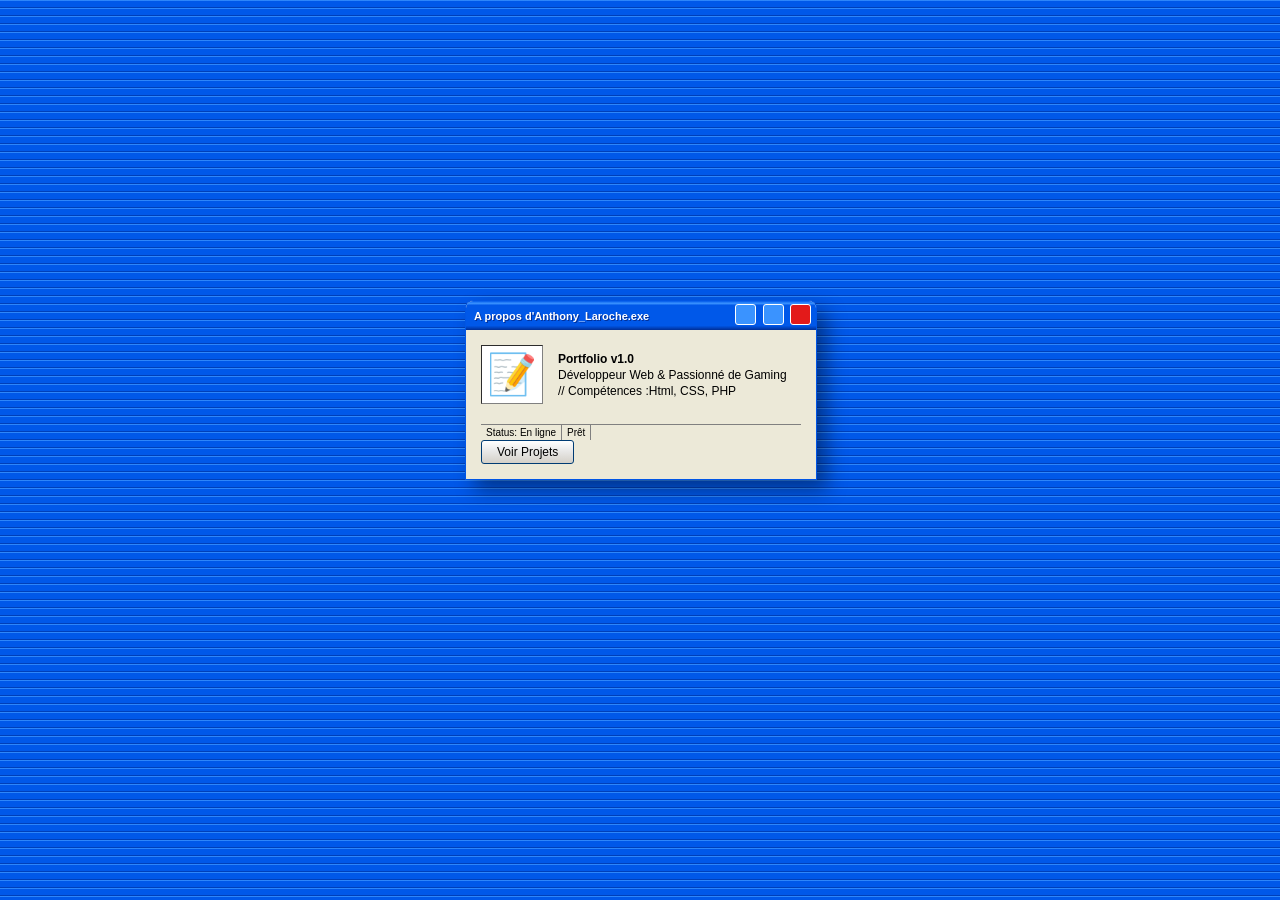
<file: index.html>
<!DOCTYPE html>
<html lang="fr">
<head>
    <meta charset="UTF-8">
    <meta name="viewport" content="width=device-width, initial-scale=1.0">
    <title>Mon Github</title>
    <meta http-equiv="refresh" content="0; url= https://larocheanthony22.github.io/Mon_Github/monGithubPopUp.html">
   
</head>
<body></body>
</file>
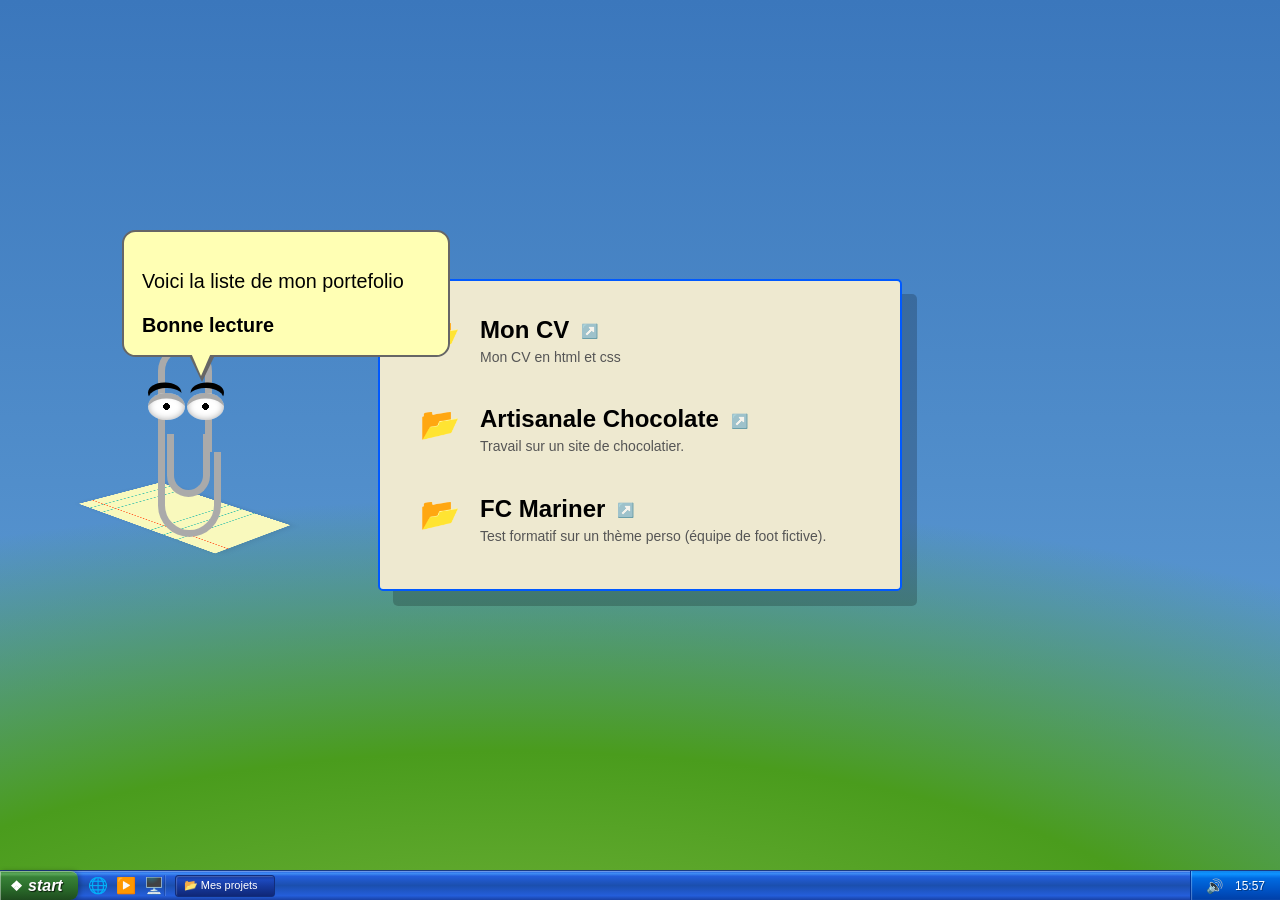
<file: github.html>
<!DOCTYPE html>
<html lang="fr">
<head>
    <meta charset="UTF-8">
    <title>Mes projets</title>
    <link rel="stylesheet" href="github.css">
</head>
<body>
<div class="screen-wrapper">
    <div class="content-row">

        <!-- Conteneur de Clippy -->
        <div class="clippy-fixed-container">
            <div class="paper"></div>
            <div class="clip">
                <div class="eye"></div>
                <div class="eye"></div>
            </div>
            <div class="popup">
                <p>Voici la liste de mon portefolio</p>
                <strong> Bonne lecture </strong>
            </div>
        </div>

        <!-- Liste des projets (Reste centrée) -->
        <ul class="xp-explorer">
            <li>
                <a href="https://larocheanthony22.github.io/Mon_CV/cv.html" class="full-link" target="_blank" rel="noopener noreferrer">
                    <div class="item-content">
                        <span class="title">Mon CV</span>
                        <p class="description">Mon CV en html et css</p>
                    </div>
                </a>
            </li>
            <li>
                <a href="https://larocheanthony22.github.io/exercice_1_chocolat/HTML/accueil.html" class="full-link" target="_blank" rel="noopener noreferrer">
                    <div class="item-content">
                        <span class="title">Artisanale Chocolate</span>
                        <p class="description">Travail sur un site de chocolatier.</p>
                    </div>
                </a>
            </li>
            <li>
                <a href="https://larocheanthony22.github.io/projet-anthony/view/accueil.html" class="full-link" target="_blank" rel="noopener noreferrer">
                    <div class="item-content">
                        <span class="title">FC Mariner</span>
                        <p class="description">Test formatif sur un thème perso (équipe de foot fictive).</p>
                    </div>
                </a>
            </li>
        </ul>

    </div>
</div>

<!-- LA BARRE DES TÂCHES WINDOWS XP -->
<div class="xp-taskbar">
    <button class="xp-start-button">
        <span class="start-flag">❖</span> start
    </button>

    <div class="xp-quick-launch">
        <span class="quick-icon" title="Internet Explorer">🌐</span>
        <span class="quick-icon" title="Lecteur Windows Media">▶️</span>
        <span class="quick-icon" title="Afficher le bureau">🖥️</span>
    </div>

    <div class="xp-tasks-container">
        <div class="xp-task-tab active">
            <span>📂 Mes projets</span>
        </div>
    </div>

    <div class="xp-system-tray">
        <span class="tray-icon">🔊</span>
        <div id="xp-clock" class="xp-clock">--:--</div>
    </div>
</div>

<!-- SCRIPT LIVE DE L'HORLOGE -->
<script>
    function updateXPClock() {
        const now = new Date();
        let hours = now.getHours();
        let minutes = now.getMinutes();
        hours = hours < 10 ? '0' + hours : hours;
        minutes = minutes < 10 ? '0' + minutes : minutes;
        document.getElementById('xp-clock').textContent = hours + ':' + minutes;
    }
    setInterval(updateXPClock, 1000);
    updateXPClock();
</script>
</body>
</html>
</file>
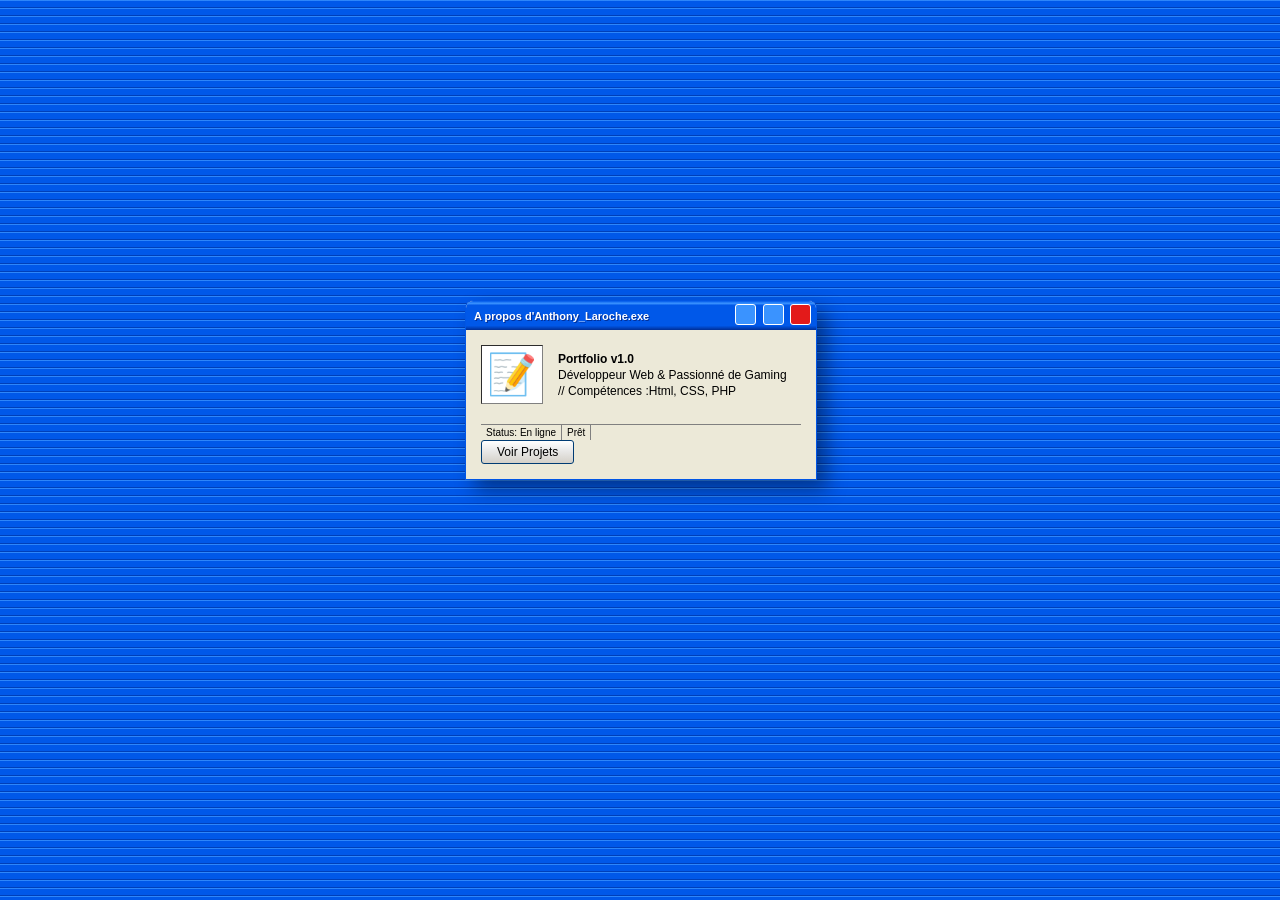
<file: monGithubPopUp.html>
<!DOCTYPE html>
<html lang="en">
<head>
    <meta charset="UTF-8">
    <title>🖥️Laroche Anthony🖥️</title>
    <link rel="stylesheet" href="githubPopUp.css">
</head>
<body>
<!-- Fenêtre Windows XP -->
<div class="window">
    <!-- Barre de titre -->
    <div class="title-bar">
        <div class="title-bar-text">A propos d'Anthony_Laroche.exe</div>
        <div class="title-bar-controls">
            <button aria-label="Minimize"></button>
            <button aria-label="Maximize"></button>
            <button aria-label="Close" class="close"></button>
        </div>
    </div>

    <!-- Contenu de la fenêtre -->
    <div class="window-body">
        <div class="content-wrapper">
            <!-- Icône style Pixel Art -->
            <div class="dev-icon">📝</div>

            <div class="text-info">
                <p><strong>Portfolio v1.0</strong></p>
                <p>Développeur Web & Passionné de Gaming</p>
                <p>// Compétences :Html, CSS, PHP</p>
            </div>
        </div>

        <div class="status-bar">
            <p class="status-bar-field">Status: En ligne</p>
            <p class="status-bar-field">Prêt</p>
        </div>

        <div class="actions">
            <a href="github.html" style="text-decoration: none;">
                <button class="xp-button">Voir Projets</button>
            </a>
        </div>
    </div>
</div>

</body>
</html>
</file>
<file: github.css>
body {
    background:
            radial-gradient(ellipse 130% 70% at 40% 115%,
            #79b740 0%,
            #4a9c1d 45%,
            rgba(74, 156, 29, 0) 85%
            ),
            linear-gradient(to bottom,
            #3B77BC 0%,
            #64A2D8 100%
            );
    background-attachment: fixed;
    background-color: #3B77BC;
    perspective: 1000px;
    position: absolute;
    top: 0;
    left: 0;
    width: 100vw;
    height: 100vh;
    overflow: hidden;
    margin: 0;
    padding: 0;
    font-family: 'Tahoma', 'Segoe UI', sans-serif;
}

html {
    margin: 0;
    padding: 0;
    height: 100vh;
    width: 100%;
    overflow: hidden;
}

/* 2. MISE EN PAGE : CENTRAGE ET ALIGNEMENT */
.screen-wrapper {
    display: flex;
    justify-content: center;
    align-items: center;
    height: calc(100vh - 30px); /* Laisse la place pour la barre des tâches */
    width: 100%;
    padding: 0 40px;
    box-sizing: border-box;
}

.content-row {
    position: relative; /* Indispensable pour ancrer Clippy en absolu */
    display: flex;
    flex-direction: row;
    align-items: flex-end; /* Aligne les éléments par le bas */
    width: 100%;
    justify-content: center; /* Garde la liste parfaitement centrée sur l'écran */
    filter: saturate(1.5);
    flex-wrap: nowrap !important;
}

/* 4. STYLE DE LA LISTE XP */
.xp-explorer {
    list-style: none;
    padding: 20px;
    margin: 0;
    background: #ece9d8;
    border: 2px solid #0055e5;
    border-radius: 5px;
    box-shadow: 15px 15px 0px rgba(0, 0, 0, 0.2);
    min-width: 320px;
    flex-shrink: 0;
    flex: 1;
    max-width: 480px;
    z-index: 1;
}

.xp-explorer li {
    margin-bottom: 8px;
    padding: 0;
}

.full-link {
    display: flex;
    flex-direction: row;
    align-items: flex-start;
    padding: 15px 20px;
    text-decoration: none;
    color: #000;
    width: 100%;
    box-sizing: border-box;
    transition: background-color 0.1s;
    border-radius: 2px;
}

.full-link::before {
    content: "📂";
    margin-right: 20px;
    font-size: 32px;
    flex-shrink: 0;
}

.item-content {
    display: flex;
    flex-direction: column;
}

.title {
    font-size: 24px;
    font-weight: bold;
    margin-bottom: 4px;
}

.title::after {
    content: " ↗️";
    font-size: 14px;
    vertical-align: middle;
    margin-left: 8px;
    opacity: 0.7;
    transition: opacity 0.2s;
}

.description {
    font-size: 14px;
    color: #555;
    margin: 0;
    line-height: 1.4;
}

/* HOVER WINDOWS XP */
.full-link:hover {
    background-color: #316ac5;
    color: white !important;
}

.full-link:hover .description,
.full-link:hover .title {
    color: white;
}

.full-link:hover .title::after {
    opacity: 1;
    filter: brightness(2);
}

.full-link:active {
    background-color: #08246b;
}

/* ==========================================================================
   STRUCTURE DE CLIPPY (ALIGNÉ COMPLÈTEMENT EN BAS À GAUCHE)
   ========================================================================== */
@keyframes floatingClippy { 0%, 100% { transform: translateY(0); } 50% { transform: translateY(-2.5vmin); } }

.clippy-fixed-container {
    position: absolute; /* Sort Clippy du flux pour ne pas pousser la liste */
    left: 5vw;          /* Distance par rapport au bord gauche */
    bottom: 0;          /* S'aligne parfaitement sur la même ligne du bas que la liste */
    width: 30vmin;
    height: 35vmin;
    perspective: 1000px;
    animation: floatingClippy 3s ease-in-out infinite;
    flex-shrink: 0;
    z-index: 10;
}

.paper {
    width: 14vmin; height: 19vmin;
    background: #f8f8d0;
    background-image: linear-gradient(to right, transparent 15%, #f64 0 16%, transparent 0), repeating-linear-gradient(transparent 0 9%, #6ba 0 9.25%);
    position: absolute; transform: rotateY(25deg) rotateX(75deg) rotateZ(-30deg);
    bottom: -1vmin; left: 2vmin; z-index: 1;
    box-shadow: 2px 2px 10px rgba(0,0,0,0.1);
}

.clip {
    position: absolute; bottom: 6vmin; left: 6vmin; width: 7vmin; height: 9.5vmin;
    border: 0.8vmin solid #aaa; border-top: 0; border-radius: 0 0 8vmin 8vmin;
    box-sizing: border-box; z-index: 2;
}
.clip::before {
    content: ""; position: absolute; top: -12vmin; left: -0.8vmin; width: 6vmin; height: 12vmin;
    border: 0.8vmin solid #aaa; border-bottom: 0; border-radius: 8vmin 8vmin 0 0; box-sizing: border-box;
}
.clip::after {
    content: ""; position: absolute; top: -2vmin; left: 0.25vmin; width: 4.8vmin; height: 7vmin;
    border: 0.8vmin solid #aaa; border-top: 0; border-radius: 0 0 8vmin 8vmin; box-sizing: border-box;
}

.eye {
    position: absolute; top: -75%; left: -35%; width: 75%; height: 35%;
    background: white; border-radius: 50%; z-index: 3;
    background-image: radial-gradient(circle, black 15%, transparent 0);
    box-shadow: inset 0 1vmin 0 -0.4vmin #aaa, inset 0 0 0.8vmin #aaa;
}
.eye::before { content: ""; position: absolute; top: -20%; width: 100%; height: 90%; border-radius: 50%; box-shadow: -0.2vmin -0.8vmin 0 -0.2vmin black; }
.eye + .eye { left: 45%; }
.eye + .eye::before { box-shadow: 0.2vmin -0.8vmin 0 -0.2vmin black; }

.popup {
    position: absolute; bottom: 26vmin; left: 2vmin; width: 32vmin; padding: 2vmin;
    background: #ffc; border-radius: 1.5vmin; border: 0.3vmin solid #666;
    font-size: 2.2vmin; font-weight: normal; line-height: 1.2; z-index: 4;
}
.popup::before { content: ""; position: absolute; top: 100%; left: 20%; width: 0; height: 0; border-left: 1.5vmin solid transparent; border-right: 1.5vmin solid transparent; border-top: 3vmin solid #666; }
.popup::after { content: ""; position: absolute; top: 100%; left: 20%; width: 0; height: 0; border-left: 1.2vmin solid transparent; border-right: 1.2vmin solid transparent; border-top: 2.6vmin solid #ffc; margin-left: 0.3vmin; margin-top: -0.3vmin; }


/* ==========================================================================
   CODE BARRE DES TÂCHES WINDOWS XP
   ========================================================================== */
.xp-taskbar {
    position: fixed;
    bottom: 0; left: 0;
    width: 100vw; height: 30px;
    background: linear-gradient(to bottom, #245edb 0%, #3f8cf3 9%, #245edb 18%, #1b4fae 50%, #245edb 85%, #1941a5 100%);
    border-top: 1px solid #1a3b83;
    display: flex; flex-direction: row;
    align-items: center; justify-content: space-between;
    z-index: 9999;
    box-sizing: border-box;
    box-shadow: inset 0 1px 0 rgba(255,255,255,0.3);
}

.xp-start-button {
    height: 100%; border: none;
    background: linear-gradient(to bottom, #388238 0%, #5ba95b 10%, #388238 20%, #2a6b2a 60%, #1e4b1e 100%);
    color: white; font-family: 'Trebuchet MS', sans-serif;
    font-weight: bold; font-style: italic; font-size: 16px;
    padding: 0 15px 0 10px; cursor: pointer;
    display: flex; align-items: center; gap: 5px;
    border-top-right-radius: 8px; border-bottom-right-radius: 8px;
    box-shadow: 2px 0 5px rgba(0,0,0,0.3), inset 1px 1px 0 rgba(255,255,255,0.4);
    text-shadow: 1px 1px 1px rgba(0,0,0,0.7);
}
.xp-start-button:hover { background: linear-gradient(to bottom, #429a42 0%, #6ec26e 10%, #429a42 20%, #317e31 60%, #225722 100%); }
.xp-start-button .start-flag { font-style: normal; font-size: 14px; color: #fff; text-shadow: none; }

.xp-quick-launch {
    display: flex; flex-direction: row; align-items: center;
    gap: 8px; padding-left: 10px; border-right: 1px solid rgba(0,0,0,0.15);
    box-shadow: 1px 0 0 rgba(255,255,255,0.15); height: 70%;
}
.quick-icon { font-size: 16px; cursor: pointer; transition: transform 0.1s; }
.quick-icon:hover { transform: scale(1.15); }

.xp-tasks-container {
    flex: 1; display: flex; align-items: center; padding: 0 10px; height: 100%;
}
.xp-task-tab {
    background: linear-gradient(to bottom, #1e52c8 0%, #3a75ea 10%, #1e52c8 25%, #153fa7 70%, #153696 100%);
    height: 22px; max-width: 150px; min-width: 100px;
    border-radius: 3px; border: 1px solid #112d7c;
    box-shadow: inset 1px 1px 1px rgba(255,255,255,0.2);
    color: white; font-size: 11px; display: flex; align-items: center;
    padding: 0 8px; box-sizing: border-box; cursor: pointer;
}
.xp-task-tab.active { background: linear-gradient(to bottom, #153799 0%, #1c49bd 20%, #163a9f 50%, #0f2777 100%); }

.xp-system-tray {
    height: 100%; background: linear-gradient(to bottom, #0c82e9 0%, #0f93ff 10%, #006be1 25%, #0050c1 70%, #003fa7 100%);
    border-left: 1px solid #003399; display: flex; align-items: center;
    gap: 12px; padding: 0 15px; box-shadow: inset 1px 0 1px rgba(255,255,255,0.3);
}
.tray-icon { font-size: 14px; cursor: pointer; color: white; }

.xp-clock {
    color: white; font-size: 12px; font-weight: normal;
    font-family: 'Segoe UI', Tahoma, sans-serif;
    text-shadow: 1px 1px 0px rgba(0,0,0,0.3);
}
</file>
<file: githubPopUp.css>
/* Design Windows XP Luna */
.window {
    width: 350px;
    background: #ece9d8;
    border: 1px solid #0055e5;
    border-radius: 8px 8px 0 0;
    box-shadow: 2px 2px 10px rgba(0,0,0,0.3);
    font-family: "Tahoma", sans-serif;
}

.title-bar {
    background: linear-gradient(to bottom, #0058e9 0%, #3a93ff 8%, #0058e9 15%, #0058e9 85%, #002e96 100%);
    padding: 3px 5px 3px 8px;
    display: flex;
    justify-content: space-between;
    align-items: center;
    color: white;
    border-radius: 7px 7px 0 0;
}

.title-bar-text { font-weight: bold; font-size: 11px; text-shadow: 1px 1px #002e96; }

.title-bar-controls button {
    width: 21px; height: 21px; border: 1px solid white; border-radius: 3px;
    margin-left: 2px; cursor: pointer; background: #3a93ff;
}

.title-bar-controls button.close { background: #e31a1a; }

.window-body { padding: 15px; }

.content-wrapper { display: flex; gap: 15px; align-items: center; margin-bottom: 20px; }

.dev-icon { font-size: 40px; background: white; border: 1px inset #808080; padding: 5px; }

.text-info p { margin: 2px 0; font-size: 12px; }

.xp-button {
    padding: 4px 15px; border: 1px solid #003c74; border-radius: 3px;
    background: linear-gradient(to bottom, #ffffff 0%, #ebebeb 40%, #d4d0c8 100%);
    cursor: pointer; font-size: 12px;
}

.xp-button:active { background: #d4d0c8; }

.status-bar {
    display: flex; border-top: 1px solid #808080; font-size: 10px; margin-top: 10px;
}
.status-bar-field { padding: 2px 5px; border-right: 1px solid #808080; margin: 0; }
/* L'animation elle-même */
@keyframes windowOpen {
    0% {
        transform: scale(0.7);
        opacity: 0;
    }
    100% {
        transform: scale(1);
        opacity: 1;
    }
}

/* On applique l'animation à la classe .window */
.window {
    /* ... tes styles précédents ... */
    animation: windowOpen 0.4s ease-out; /* Dure 0.4 seconde */
    transform-origin: center; /* L'animation part du milieu */
    box-shadow: 10px 10px 20px rgba(0, 0, 0, 0.4);
    /* Optionnel : centrer la fenêtre au milieu de l'écran */
    position: fixed;
    top: 50%;
    left: 50%;
    margin-top: -150px; /* Moitié de la hauteur */
    margin-left: -175px; /* Moitié de la largeur */
}

body {
background: linear-gradient(to bottom,
                            #0058e9 0%,
#3a93ff 8%,
#0058e9 15%,
#0058e9 85%,
#002e96 100%);

}
</file>
